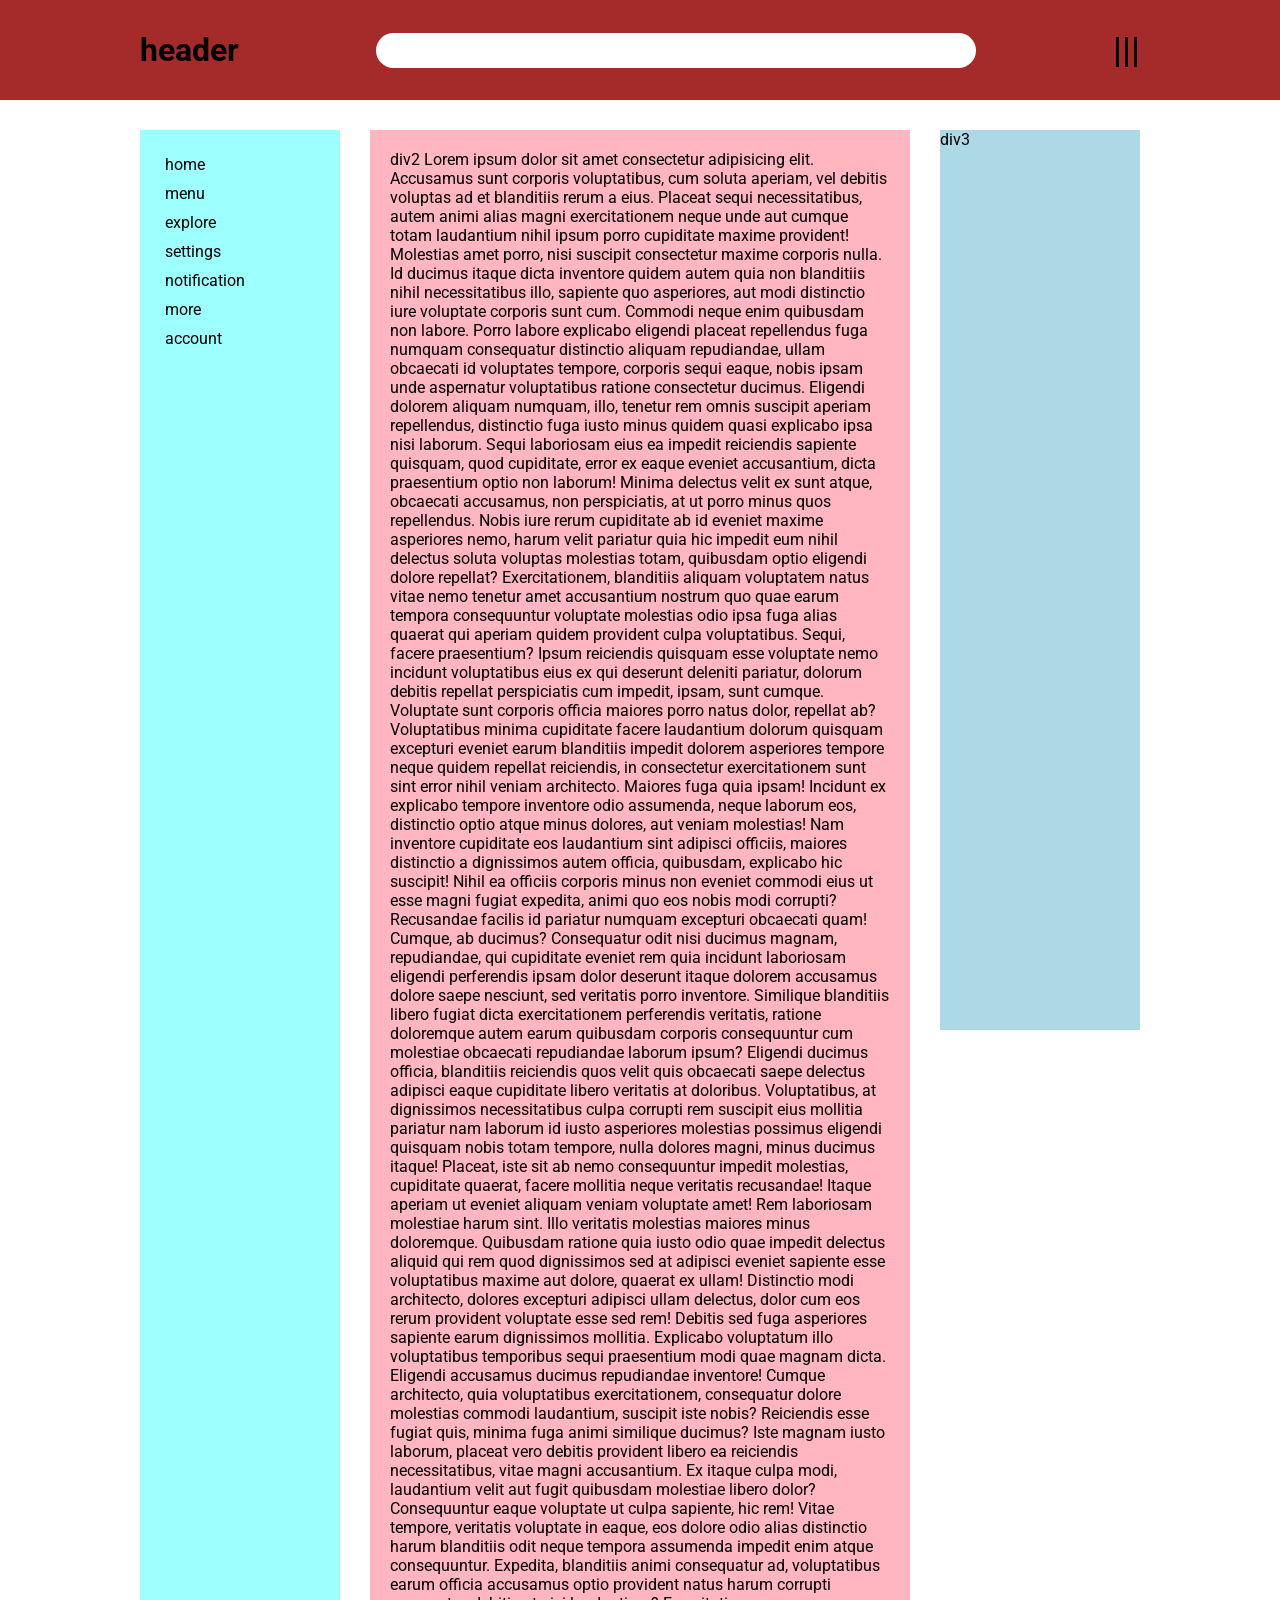
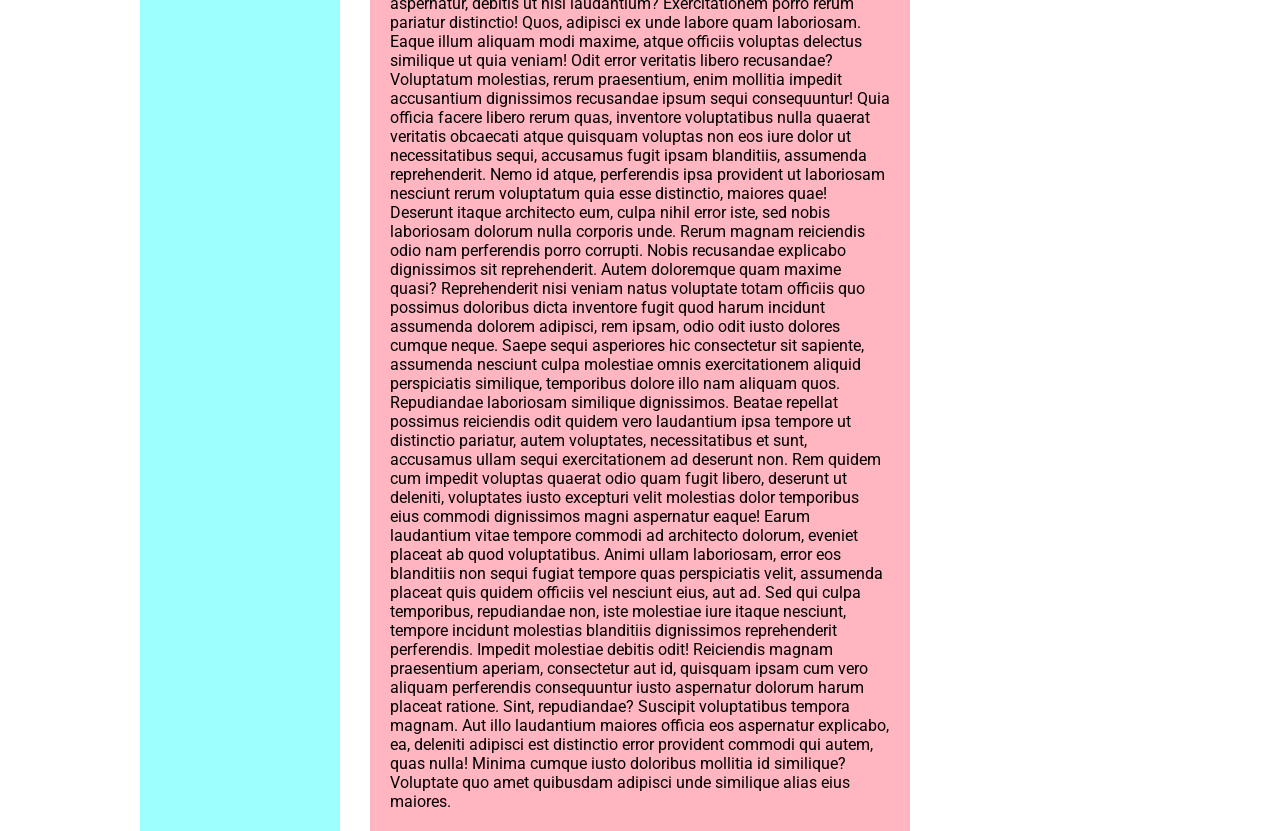
<file: index.html>
<!DOCTYPE html>
<html lang="en">
<head>
  <meta charset="UTF-8">
  <meta http-equiv="X-UA-Compatible" content="IE=edge">
  <meta name="viewport" content="width=device-width, initial-scale=1.0">
  <title>Practice-1</title>
  <link rel="preconnect" href="https://fonts.googleapis.com">
  <link rel="preconnect" href="https://fonts.gstatic.com" crossorigin>
  <link href="https://fonts.googleapis.com/css2?family=Roboto:wght@400;500;700;900&display=swap" rel="stylesheet">
  <link rel="stylesheet" href="styles/style.css">
</head>
<body>
  <div class="header">
    <div class="container">
      <div class="header-section">
        <h1 class="title">
          header
        </h1>
        <input type="text" class="search-bar">
        <p class="hamburger-menu">|||</p>
      </div>
    </div>
  </div>
  <div class="main">
    <div class="container">
      <div class="div1-container">
        <div class="innercontainer">
          <div class="div-one">
            <div class="link">home</div>
            <div class="link">menu</div>
            <div class="link">explore</div>
            <div class="link">settings</div>
            <div class="link">notification</div>
            <div class="link">more</div>
          </div>
          <div class="div-two">
            account
          </div>
        </div>
      </div>
        <div class="div2">
          div2
          Lorem ipsum dolor sit amet consectetur adipisicing elit. Accusamus sunt corporis voluptatibus, cum soluta aperiam, vel debitis voluptas ad et blanditiis rerum a eius. Placeat sequi necessitatibus, autem animi alias magni exercitationem neque unde aut cumque totam laudantium nihil ipsum porro cupiditate maxime provident! Molestias amet porro, nisi suscipit consectetur maxime corporis nulla. Id ducimus itaque dicta inventore quidem autem quia non blanditiis nihil necessitatibus illo, sapiente quo asperiores, aut modi distinctio iure voluptate corporis sunt cum. Commodi neque enim quibusdam non labore. Porro labore explicabo eligendi placeat repellendus fuga numquam consequatur distinctio aliquam repudiandae, ullam obcaecati id voluptates tempore, corporis sequi eaque, nobis ipsam unde aspernatur voluptatibus ratione consectetur ducimus. Eligendi dolorem aliquam numquam, illo, tenetur rem omnis suscipit aperiam repellendus, distinctio fuga iusto minus quidem quasi explicabo ipsa nisi laborum. Sequi laboriosam eius ea impedit reiciendis sapiente quisquam, quod cupiditate, error ex eaque eveniet accusantium, dicta praesentium optio non laborum! Minima delectus velit ex sunt atque, obcaecati accusamus, non perspiciatis, at ut porro minus quos repellendus. Nobis iure rerum cupiditate ab id eveniet maxime asperiores nemo, harum velit pariatur quia hic impedit eum nihil delectus soluta voluptas molestias totam, quibusdam optio eligendi dolore repellat? Exercitationem, blanditiis aliquam voluptatem natus vitae nemo tenetur amet accusantium nostrum quo quae earum tempora consequuntur voluptate molestias odio ipsa fuga alias quaerat qui aperiam quidem provident culpa voluptatibus. Sequi, facere praesentium? Ipsum reiciendis quisquam esse voluptate nemo incidunt voluptatibus eius ex qui deserunt deleniti pariatur, dolorum debitis repellat perspiciatis cum impedit, ipsam, sunt cumque. Voluptate sunt corporis officia maiores porro natus dolor, repellat ab? Voluptatibus minima cupiditate facere laudantium dolorum quisquam excepturi eveniet earum blanditiis impedit dolorem asperiores tempore neque quidem repellat reiciendis, in consectetur exercitationem sunt sint error nihil veniam architecto. Maiores fuga quia ipsam! Incidunt ex explicabo tempore inventore odio assumenda, neque laborum eos, distinctio optio atque minus dolores, aut veniam molestias! Nam inventore cupiditate eos laudantium sint adipisci officiis, maiores distinctio a dignissimos autem officia, quibusdam, explicabo hic suscipit! Nihil ea officiis corporis minus non eveniet commodi eius ut esse magni fugiat expedita, animi quo eos nobis modi corrupti? Recusandae facilis id pariatur numquam excepturi obcaecati quam! Cumque, ab ducimus? Consequatur odit nisi ducimus magnam, repudiandae, qui cupiditate eveniet rem quia incidunt laboriosam eligendi perferendis ipsam dolor deserunt itaque dolorem accusamus dolore saepe nesciunt, sed veritatis porro inventore. Similique blanditiis libero fugiat dicta exercitationem perferendis veritatis, ratione doloremque autem earum quibusdam corporis consequuntur cum molestiae obcaecati repudiandae laborum ipsum? Eligendi ducimus officia, blanditiis reiciendis quos velit quis obcaecati saepe delectus adipisci eaque cupiditate libero veritatis at doloribus. Voluptatibus, at dignissimos necessitatibus culpa corrupti rem suscipit eius mollitia pariatur nam laborum id iusto asperiores molestias possimus eligendi quisquam nobis totam tempore, nulla dolores magni, minus ducimus itaque! Placeat, iste sit ab nemo consequuntur impedit molestias, cupiditate quaerat, facere mollitia neque veritatis recusandae! Itaque aperiam ut eveniet aliquam veniam voluptate amet! Rem laboriosam molestiae harum sint. Illo veritatis molestias maiores minus doloremque. Quibusdam ratione quia iusto odio quae impedit delectus aliquid qui rem quod dignissimos sed at adipisci eveniet sapiente esse voluptatibus maxime aut dolore, quaerat ex ullam! Distinctio modi architecto, dolores excepturi adipisci ullam delectus, dolor cum eos rerum provident voluptate esse sed rem! Debitis sed fuga asperiores sapiente earum dignissimos mollitia. Explicabo voluptatum illo voluptatibus temporibus sequi praesentium modi quae magnam dicta. Eligendi accusamus ducimus repudiandae inventore! Cumque architecto, quia voluptatibus exercitationem, consequatur dolore molestias commodi laudantium, suscipit iste nobis? Reiciendis esse fugiat quis, minima fuga animi similique ducimus? Iste magnam iusto laborum, placeat vero debitis provident libero ea reiciendis necessitatibus, vitae magni accusantium. Ex itaque culpa modi, laudantium velit aut fugit quibusdam molestiae libero dolor? Consequuntur eaque voluptate ut culpa sapiente, hic rem! Vitae tempore, veritatis voluptate in eaque, eos dolore odio alias distinctio harum blanditiis odit neque tempora assumenda impedit enim atque consequuntur. Expedita, blanditiis animi consequatur ad, voluptatibus earum officia accusamus optio provident natus harum corrupti aspernatur, debitis ut nisi laudantium? Exercitationem porro rerum pariatur distinctio! Quos, adipisci ex unde labore quam laboriosam. Eaque illum aliquam modi maxime, atque officiis voluptas delectus similique ut quia veniam! Odit error veritatis libero recusandae? Voluptatum molestias, rerum praesentium, enim mollitia impedit accusantium dignissimos recusandae ipsum sequi consequuntur! Quia officia facere libero rerum quas, inventore voluptatibus nulla quaerat veritatis obcaecati atque quisquam voluptas non eos iure dolor ut necessitatibus sequi, accusamus fugit ipsam blanditiis, assumenda reprehenderit. Nemo id atque, perferendis ipsa provident ut laboriosam nesciunt rerum voluptatum quia esse distinctio, maiores quae! Deserunt itaque architecto eum, culpa nihil error iste, sed nobis laboriosam dolorum nulla corporis unde. Rerum magnam reiciendis odio nam perferendis porro corrupti. Nobis recusandae explicabo dignissimos sit reprehenderit. Autem doloremque quam maxime quasi? Reprehenderit nisi veniam natus voluptate totam officiis quo possimus doloribus dicta inventore fugit quod harum incidunt assumenda dolorem adipisci, rem ipsam, odio odit iusto dolores cumque neque. Saepe sequi asperiores hic consectetur sit sapiente, assumenda nesciunt culpa molestiae omnis exercitationem aliquid perspiciatis similique, temporibus dolore illo nam aliquam quos. Repudiandae laboriosam similique dignissimos. Beatae repellat possimus reiciendis odit quidem vero laudantium ipsa tempore ut distinctio pariatur, autem voluptates, necessitatibus et sunt, accusamus ullam sequi exercitationem ad deserunt non. Rem quidem cum impedit voluptas quaerat odio quam fugit libero, deserunt ut deleniti, voluptates iusto excepturi velit molestias dolor temporibus eius commodi dignissimos magni aspernatur eaque! Earum laudantium vitae tempore commodi ad architecto dolorum, eveniet placeat ab quod voluptatibus. Animi ullam laboriosam, error eos blanditiis non sequi fugiat tempore quas perspiciatis velit, assumenda placeat quis quidem officiis vel nesciunt eius, aut ad. Sed qui culpa temporibus, repudiandae non, iste molestiae iure itaque nesciunt, tempore incidunt molestias blanditiis dignissimos reprehenderit perferendis. Impedit molestiae debitis odit! Reiciendis magnam praesentium aperiam, consectetur aut id, quisquam ipsam cum vero aliquam perferendis consequuntur iusto aspernatur dolorum harum placeat ratione. Sint, repudiandae? Suscipit voluptatibus tempora magnam. Aut illo laudantium maiores officia eos aspernatur explicabo, ea, deleniti adipisci est distinctio error provident commodi qui autem, quas nulla! Minima cumque iusto doloribus mollitia id similique? Voluptate quo amet quibusdam adipisci unde similique alias eius maiores.
        
        </div>
        <div class="div3">
          div3
        </div>
    </div>
  </div>
</body>
</html>
</file>
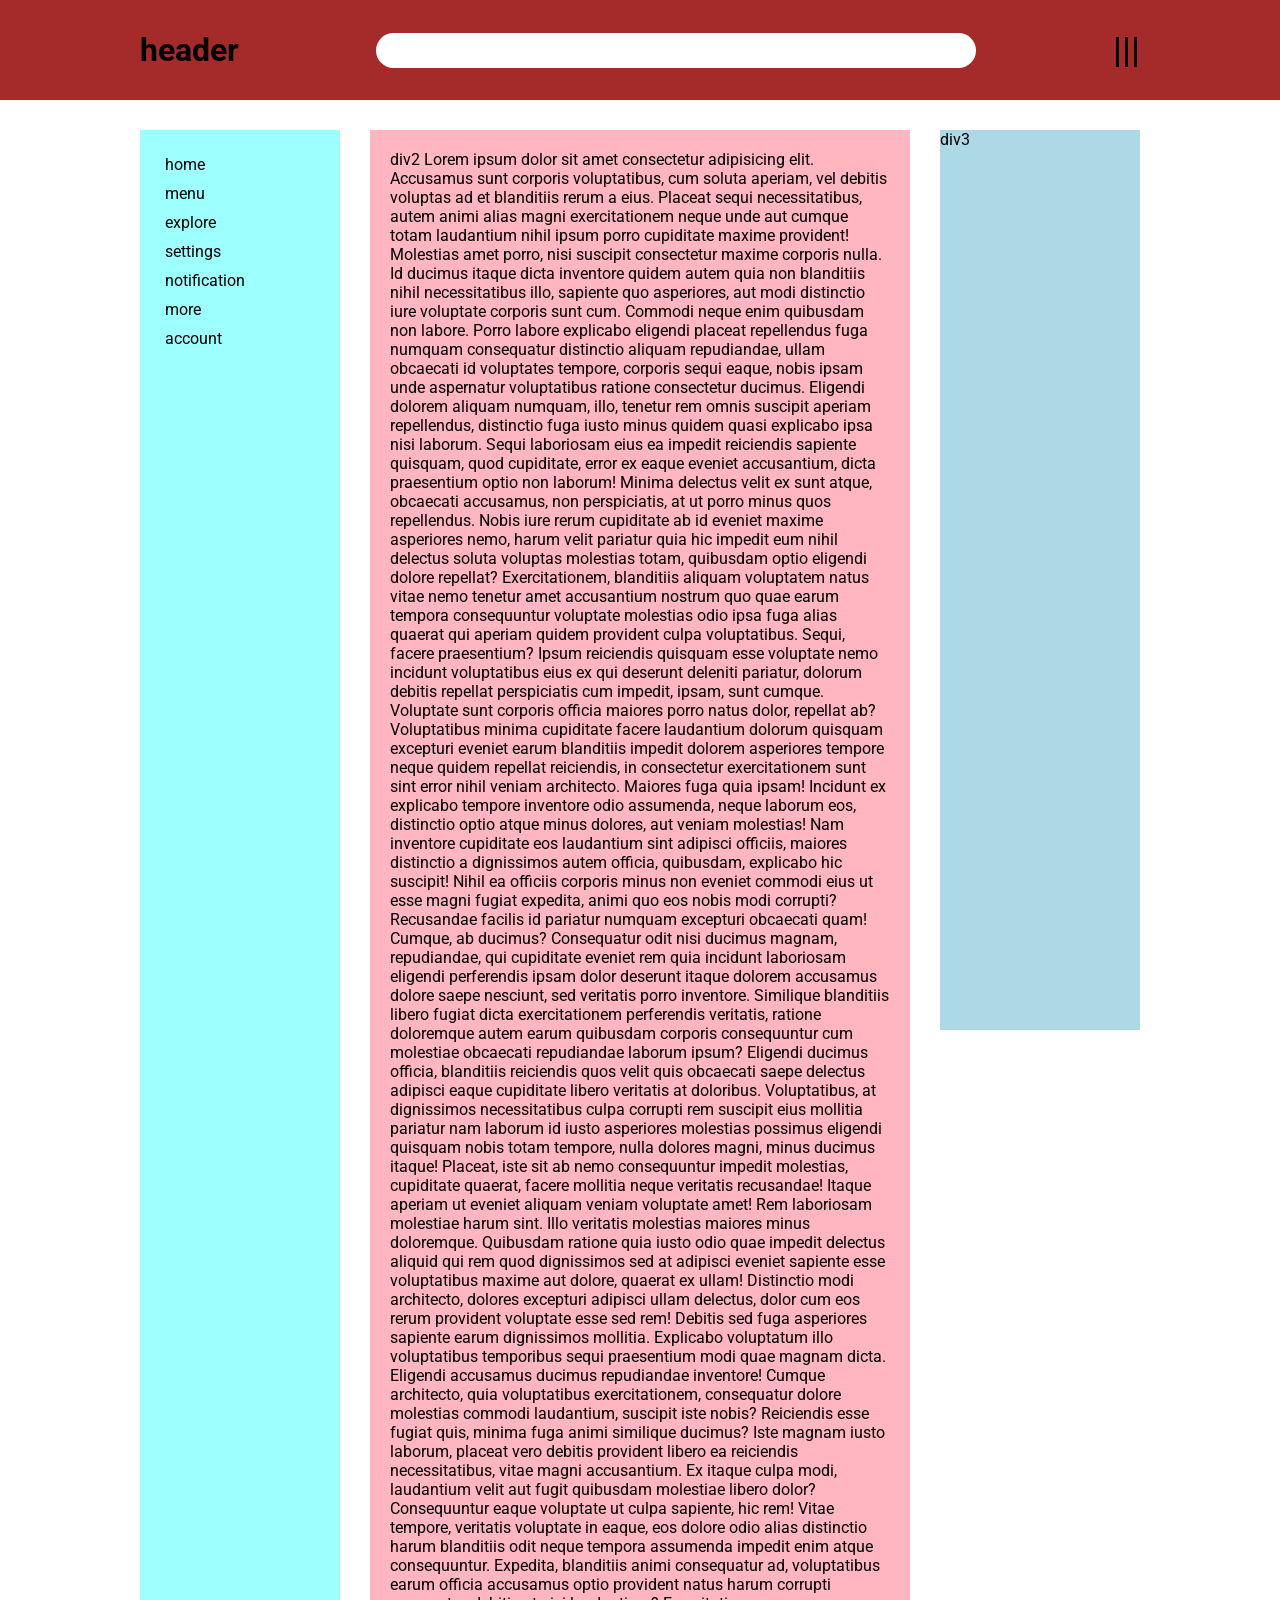
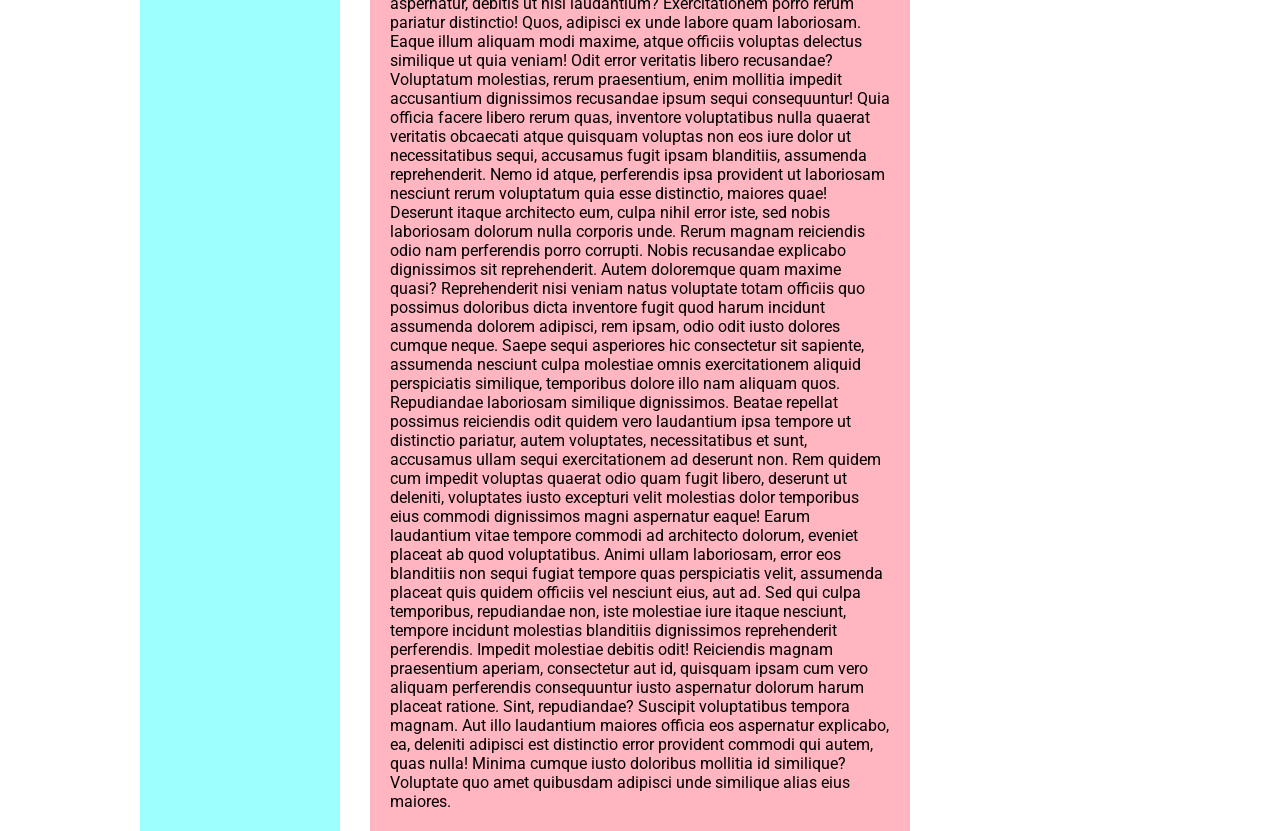
<file: practice-1.html>
<!DOCTYPE html>
<html lang="en">
<head>
  <meta charset="UTF-8">
  <meta http-equiv="X-UA-Compatible" content="IE=edge">
  <meta name="viewport" content="width=device-width, initial-scale=1.0">
  <title>Practice-1</title>
  <link rel="preconnect" href="https://fonts.googleapis.com">
  <link rel="preconnect" href="https://fonts.gstatic.com" crossorigin>
  <link href="https://fonts.googleapis.com/css2?family=Roboto:wght@400;500;700;900&display=swap" rel="stylesheet">
  <style>

    html {
      box-sizing: border-box;
    }

    *, *::after, *::before {
      box-sizing: inherit;
    }

    body {
      margin: 0;
      margin-top: 130px;
      font-family: Roboto, Arial;
    }

    h1,p {
      margin: 0;
    }

    .container {
      width: 80%;
      margin: 0 auto;
      max-width: 1000px;
    }

    .header {
      top: 0;
      right: 0;
      left: 0;
      background-color: brown;
      position: fixed;
      height: 100px;
      display: flex;
      align-items: center;
      z-index: 2;
    }

    .header-section {
      display: flex;
      align-items: center;
      justify-content: space-between;
      column-gap: 40px;
    } 

    .search-bar {
      flex: 1;
      max-width: 600px;
      height: 35px;
      border-radius: 300px;
      border: none;
      transition: box-shadow 0.25s, transform 0.25s;
    }

    .search-bar:hover {
      box-shadow: 0px 5px 10px rgba(0, 0, 0, 0.15);
      transform: translateY(-1px);
    }

    .hamburger-menu {
      font-size: 35px;
      font-weight: 700;
    }

    .main .container {
      width: 80%;
      margin: 0 auto;
      display: grid;
      grid-template-columns: minmax(100px,200px) minmax(200px,600px) minmax(100px,200px);
      column-gap: 30px;
      justify-content: space-between;
      align-items: top;
      position: relative;
    }
    .div1-container {
      display: flex;
      justify-content: space-between;
      background-color: rgb(158, 255, 255);
      padding: 20px;
    }

    .innercontainer {
      flex: 1;
      display: flex;
      flex-direction: column;
      justify-content: space-between; 
      position: fixed;
    }

    .div-one {
    }
    .div-two {
      padding: 5px;
    }

    .link {
      padding: 5px;
    }

    .div2 {
      padding: 20px;
      background-color: lightpink;
    }
    
    .div3 {
      height: 100vh;
      background-color: lightblue;
      position: sticky;
      top: 130px;
    }

  </style>
</head>
<body>
  <div class="header">
    <div class="container">
      <div class="header-section">
        <h1 class="title">
          header
        </h1>
        <input type="text" class="search-bar">
        <p class="hamburger-menu">|||</p>
      </div>
    </div>
  </div>
  <div class="main">
    <div class="container">
      <div class="div1-container">
        <div class="innercontainer">
          <div class="div-one">
            <div class="link">home</div>
            <div class="link">menu</div>
            <div class="link">explore</div>
            <div class="link">settings</div>
            <div class="link">notification</div>
            <div class="link">more</div>
          </div>
          <div class="div-two">
            account
          </div>
        </div>
      </div>
        <div class="div2">
          div2
          Lorem ipsum dolor sit amet consectetur adipisicing elit. Accusamus sunt corporis voluptatibus, cum soluta aperiam, vel debitis voluptas ad et blanditiis rerum a eius. Placeat sequi necessitatibus, autem animi alias magni exercitationem neque unde aut cumque totam laudantium nihil ipsum porro cupiditate maxime provident! Molestias amet porro, nisi suscipit consectetur maxime corporis nulla. Id ducimus itaque dicta inventore quidem autem quia non blanditiis nihil necessitatibus illo, sapiente quo asperiores, aut modi distinctio iure voluptate corporis sunt cum. Commodi neque enim quibusdam non labore. Porro labore explicabo eligendi placeat repellendus fuga numquam consequatur distinctio aliquam repudiandae, ullam obcaecati id voluptates tempore, corporis sequi eaque, nobis ipsam unde aspernatur voluptatibus ratione consectetur ducimus. Eligendi dolorem aliquam numquam, illo, tenetur rem omnis suscipit aperiam repellendus, distinctio fuga iusto minus quidem quasi explicabo ipsa nisi laborum. Sequi laboriosam eius ea impedit reiciendis sapiente quisquam, quod cupiditate, error ex eaque eveniet accusantium, dicta praesentium optio non laborum! Minima delectus velit ex sunt atque, obcaecati accusamus, non perspiciatis, at ut porro minus quos repellendus. Nobis iure rerum cupiditate ab id eveniet maxime asperiores nemo, harum velit pariatur quia hic impedit eum nihil delectus soluta voluptas molestias totam, quibusdam optio eligendi dolore repellat? Exercitationem, blanditiis aliquam voluptatem natus vitae nemo tenetur amet accusantium nostrum quo quae earum tempora consequuntur voluptate molestias odio ipsa fuga alias quaerat qui aperiam quidem provident culpa voluptatibus. Sequi, facere praesentium? Ipsum reiciendis quisquam esse voluptate nemo incidunt voluptatibus eius ex qui deserunt deleniti pariatur, dolorum debitis repellat perspiciatis cum impedit, ipsam, sunt cumque. Voluptate sunt corporis officia maiores porro natus dolor, repellat ab? Voluptatibus minima cupiditate facere laudantium dolorum quisquam excepturi eveniet earum blanditiis impedit dolorem asperiores tempore neque quidem repellat reiciendis, in consectetur exercitationem sunt sint error nihil veniam architecto. Maiores fuga quia ipsam! Incidunt ex explicabo tempore inventore odio assumenda, neque laborum eos, distinctio optio atque minus dolores, aut veniam molestias! Nam inventore cupiditate eos laudantium sint adipisci officiis, maiores distinctio a dignissimos autem officia, quibusdam, explicabo hic suscipit! Nihil ea officiis corporis minus non eveniet commodi eius ut esse magni fugiat expedita, animi quo eos nobis modi corrupti? Recusandae facilis id pariatur numquam excepturi obcaecati quam! Cumque, ab ducimus? Consequatur odit nisi ducimus magnam, repudiandae, qui cupiditate eveniet rem quia incidunt laboriosam eligendi perferendis ipsam dolor deserunt itaque dolorem accusamus dolore saepe nesciunt, sed veritatis porro inventore. Similique blanditiis libero fugiat dicta exercitationem perferendis veritatis, ratione doloremque autem earum quibusdam corporis consequuntur cum molestiae obcaecati repudiandae laborum ipsum? Eligendi ducimus officia, blanditiis reiciendis quos velit quis obcaecati saepe delectus adipisci eaque cupiditate libero veritatis at doloribus. Voluptatibus, at dignissimos necessitatibus culpa corrupti rem suscipit eius mollitia pariatur nam laborum id iusto asperiores molestias possimus eligendi quisquam nobis totam tempore, nulla dolores magni, minus ducimus itaque! Placeat, iste sit ab nemo consequuntur impedit molestias, cupiditate quaerat, facere mollitia neque veritatis recusandae! Itaque aperiam ut eveniet aliquam veniam voluptate amet! Rem laboriosam molestiae harum sint. Illo veritatis molestias maiores minus doloremque. Quibusdam ratione quia iusto odio quae impedit delectus aliquid qui rem quod dignissimos sed at adipisci eveniet sapiente esse voluptatibus maxime aut dolore, quaerat ex ullam! Distinctio modi architecto, dolores excepturi adipisci ullam delectus, dolor cum eos rerum provident voluptate esse sed rem! Debitis sed fuga asperiores sapiente earum dignissimos mollitia. Explicabo voluptatum illo voluptatibus temporibus sequi praesentium modi quae magnam dicta. Eligendi accusamus ducimus repudiandae inventore! Cumque architecto, quia voluptatibus exercitationem, consequatur dolore molestias commodi laudantium, suscipit iste nobis? Reiciendis esse fugiat quis, minima fuga animi similique ducimus? Iste magnam iusto laborum, placeat vero debitis provident libero ea reiciendis necessitatibus, vitae magni accusantium. Ex itaque culpa modi, laudantium velit aut fugit quibusdam molestiae libero dolor? Consequuntur eaque voluptate ut culpa sapiente, hic rem! Vitae tempore, veritatis voluptate in eaque, eos dolore odio alias distinctio harum blanditiis odit neque tempora assumenda impedit enim atque consequuntur. Expedita, blanditiis animi consequatur ad, voluptatibus earum officia accusamus optio provident natus harum corrupti aspernatur, debitis ut nisi laudantium? Exercitationem porro rerum pariatur distinctio! Quos, adipisci ex unde labore quam laboriosam. Eaque illum aliquam modi maxime, atque officiis voluptas delectus similique ut quia veniam! Odit error veritatis libero recusandae? Voluptatum molestias, rerum praesentium, enim mollitia impedit accusantium dignissimos recusandae ipsum sequi consequuntur! Quia officia facere libero rerum quas, inventore voluptatibus nulla quaerat veritatis obcaecati atque quisquam voluptas non eos iure dolor ut necessitatibus sequi, accusamus fugit ipsam blanditiis, assumenda reprehenderit. Nemo id atque, perferendis ipsa provident ut laboriosam nesciunt rerum voluptatum quia esse distinctio, maiores quae! Deserunt itaque architecto eum, culpa nihil error iste, sed nobis laboriosam dolorum nulla corporis unde. Rerum magnam reiciendis odio nam perferendis porro corrupti. Nobis recusandae explicabo dignissimos sit reprehenderit. Autem doloremque quam maxime quasi? Reprehenderit nisi veniam natus voluptate totam officiis quo possimus doloribus dicta inventore fugit quod harum incidunt assumenda dolorem adipisci, rem ipsam, odio odit iusto dolores cumque neque. Saepe sequi asperiores hic consectetur sit sapiente, assumenda nesciunt culpa molestiae omnis exercitationem aliquid perspiciatis similique, temporibus dolore illo nam aliquam quos. Repudiandae laboriosam similique dignissimos. Beatae repellat possimus reiciendis odit quidem vero laudantium ipsa tempore ut distinctio pariatur, autem voluptates, necessitatibus et sunt, accusamus ullam sequi exercitationem ad deserunt non. Rem quidem cum impedit voluptas quaerat odio quam fugit libero, deserunt ut deleniti, voluptates iusto excepturi velit molestias dolor temporibus eius commodi dignissimos magni aspernatur eaque! Earum laudantium vitae tempore commodi ad architecto dolorum, eveniet placeat ab quod voluptatibus. Animi ullam laboriosam, error eos blanditiis non sequi fugiat tempore quas perspiciatis velit, assumenda placeat quis quidem officiis vel nesciunt eius, aut ad. Sed qui culpa temporibus, repudiandae non, iste molestiae iure itaque nesciunt, tempore incidunt molestias blanditiis dignissimos reprehenderit perferendis. Impedit molestiae debitis odit! Reiciendis magnam praesentium aperiam, consectetur aut id, quisquam ipsam cum vero aliquam perferendis consequuntur iusto aspernatur dolorum harum placeat ratione. Sint, repudiandae? Suscipit voluptatibus tempora magnam. Aut illo laudantium maiores officia eos aspernatur explicabo, ea, deleniti adipisci est distinctio error provident commodi qui autem, quas nulla! Minima cumque iusto doloribus mollitia id similique? Voluptate quo amet quibusdam adipisci unde similique alias eius maiores.
        
        </div>
        <div class="div3">
          div3
        </div>
    </div>
  </div>
</body>
</html>
</file>
<file: styles/style.css>
html {
  box-sizing: border-box;
}

*, *::after, *::before {
  box-sizing: inherit;
}

body {
  margin: 0;
  margin-top: 130px;
  font-family: Roboto, Arial;
}

h1,p {
  margin: 0;
}

.container {
  width: 80%;
  margin: 0 auto;
  max-width: 1000px;
}

.header {
  top: 0;
  right: 0;
  left: 0;
  background-color: brown;
  position: fixed;
  height: 100px;
  display: flex;
  align-items: center;
  z-index: 2;
}

.header-section {
  display: flex;
  align-items: center;
  justify-content: space-between;
  column-gap: 40px;
} 

.search-bar {
  flex: 1;
  max-width: 600px;
  height: 35px;
  border-radius: 300px;
  border: none;
  transition: box-shadow 0.25s, transform 0.25s;
}

.search-bar:hover {
  box-shadow: 0px 5px 10px rgba(0, 0, 0, 0.15);
  transform: translateY(-1px);
}

.hamburger-menu {
  font-size: 35px;
  font-weight: 700;
}

.main .container {
  width: 80%;
  margin: 0 auto;
  display: grid;
  grid-template-columns: minmax(100px,200px) minmax(200px,600px) minmax(100px,200px);
  column-gap: 30px;
  justify-content: space-between;
  align-items: top;
  position: relative;
}
.div1-container {
  display: flex;
  justify-content: space-between;
  background-color: rgb(158, 255, 255);
  padding: 20px;
}

.innercontainer {
  flex: 1;
  display: flex;
  flex-direction: column;
  justify-content: space-between; 
  position: fixed;
}

.div-one {
}
.div-two {
  padding: 5px;
}

.link {
  padding: 5px;
}

.div2 {
  padding: 20px;
  background-color: lightpink;
}

.div3 {
  height: 100vh;
  background-color: lightblue;
  position: sticky;
  top: 130px;
}
</file>
